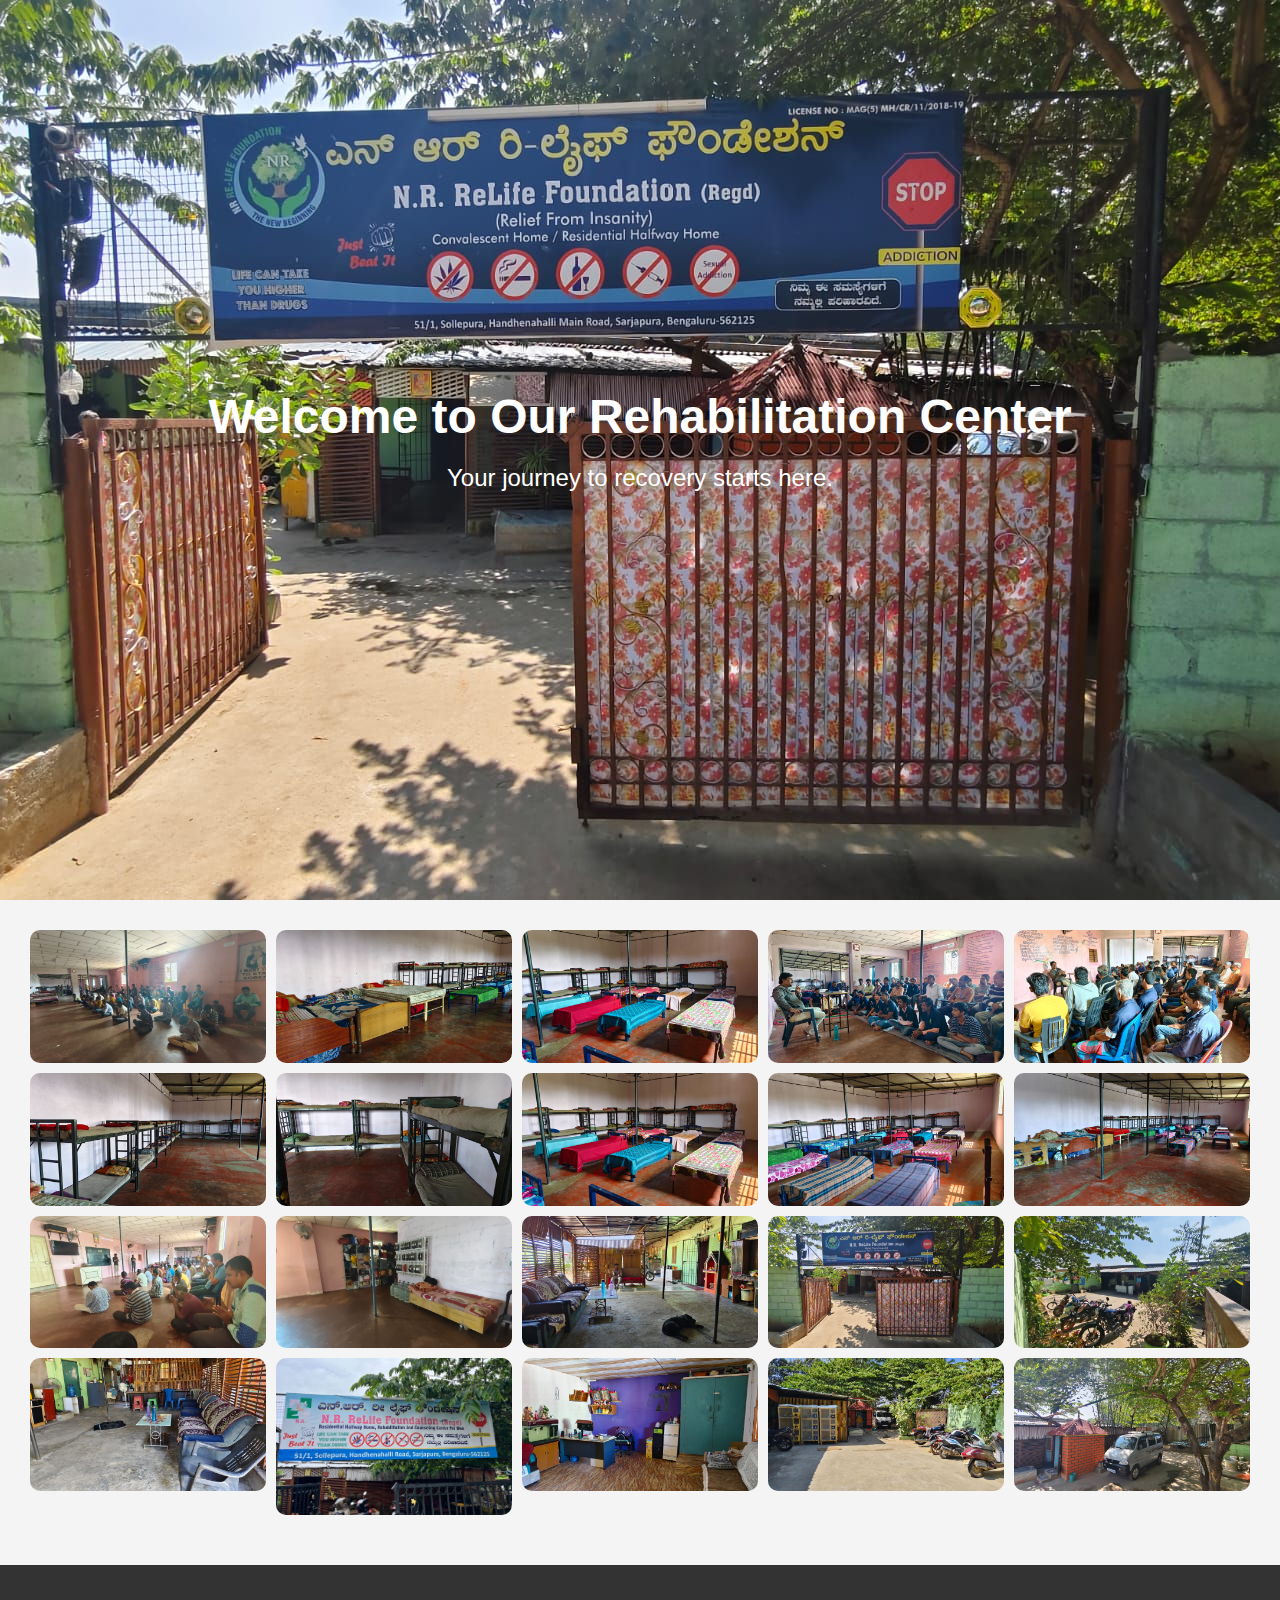
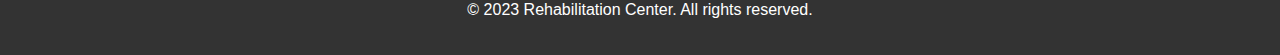
<file: NR relife foundation/gallery.html>
<!DOCTYPE html>
<html lang="en">
<head>
    <meta charset="UTF-8">
    <meta name="viewport" content="width=device-width, initial-scale=1.0">
    <title>Rehabilitation Center</title>
    <style>
        body {
            font-family: Arial, sans-serif;
            margin: 0;
            padding: 0;
            background-color: #f4f4f4;
        }

        .hero {
            background: url('gallery14.jpg') no-repeat center center/cover;
            height: 100vh;
            color: white;
            display: flex;
            justify-content: center;
            align-items: center;
            text-align: center;
        }

        .hero h1 {
            font-size: 3rem;
            margin: 0;
        }

        .hero p {
            font-size: 1.5rem;
            margin: 20px 0;
        }

        .collage {
            display: grid;
            grid-template-columns: repeat(auto-fill, minmax(200px, 1fr));
            gap: 10px;
            padding: 30px;
        }

        .collage img {
            width: 100%;
            height: auto;
            border-radius: 10px;
            transition: transform 0.3s ease;
        }

        .collage img:hover {
            transform: scale(1.05);
        }

        .footer {
            background-color: #333;
            color: white;
            text-align: center;
            padding: 20px;
            margin-top: 20px;
        }
    </style>
</head>
<body>

    <!-- Hero Section -->
    <div class="hero">
        <div>
            <h1>Welcome to Our Rehabilitation Center</h1>
            <p>Your journey to recovery starts here.</p>
        </div>
    </div>

    <!-- Image Collage Section -->
    <div class="collage">
        <img src="gallery1.jpg" alt="Rehabilitation Center Image 1">
        <img src="gallery2.jpg" alt="Rehabilitation Center Image 2">
        <img src="gallery3.jpg" alt="Rehabilitation Center Image 3">
        <img src="gallery4.jpg" alt="Rehabilitation Center Image 4">
        <img src="gallery5.jpg" alt="Rehabilitation Center Image 5">
        <img src="gallery6.jpg" alt="Rehabilitation Center Image 6">
        <img src="gallery7.jpg" alt="Rehabilitation Center Image 7">
        <img src="gallery8.jpg" alt="Rehabilitation Center Image 8">
        <img src="gallery9.jpg" alt="Rehabilitation Center Image 9">
        <img src="gallery10.jpg" alt="Rehabilitation Center Image 10">
        <img src="gallery11.jpg" alt="Rehabilitation Center Image 11">
        <img src="gallery12.jpg" alt="Rehabilitation Center Image 12">
        <img src="gallery13.jpg" alt="Rehabilitation Center Image 13">
        <img src="gallery14.jpg" alt="Rehabilitation Center Image 14">
        <img src="gallery15.jpg" alt="Rehabilitation Center Image 15">
        <img src="gallery21.jpg" alt="Rehabilitation Center Image 16">
        <img src="image.png" alt="Rehabilitation Center Image 17">
        <img src="gallery18.jpg" alt="Rehabilitation Center Image 18">
        <img src="gallery19.jpg" alt="Rehabilitation Center Image 19">
        <img src="gallery20.jpg" alt="Rehabilitation Center Image 20">
        <!-- Add more images as needed -->
    </div>

    <!-- Footer Section -->
    <div class="footer">
        <p>&copy; 2023 Rehabilitation Center. All rights reserved.</p>
    </div>

</body>
</html>
</file>
